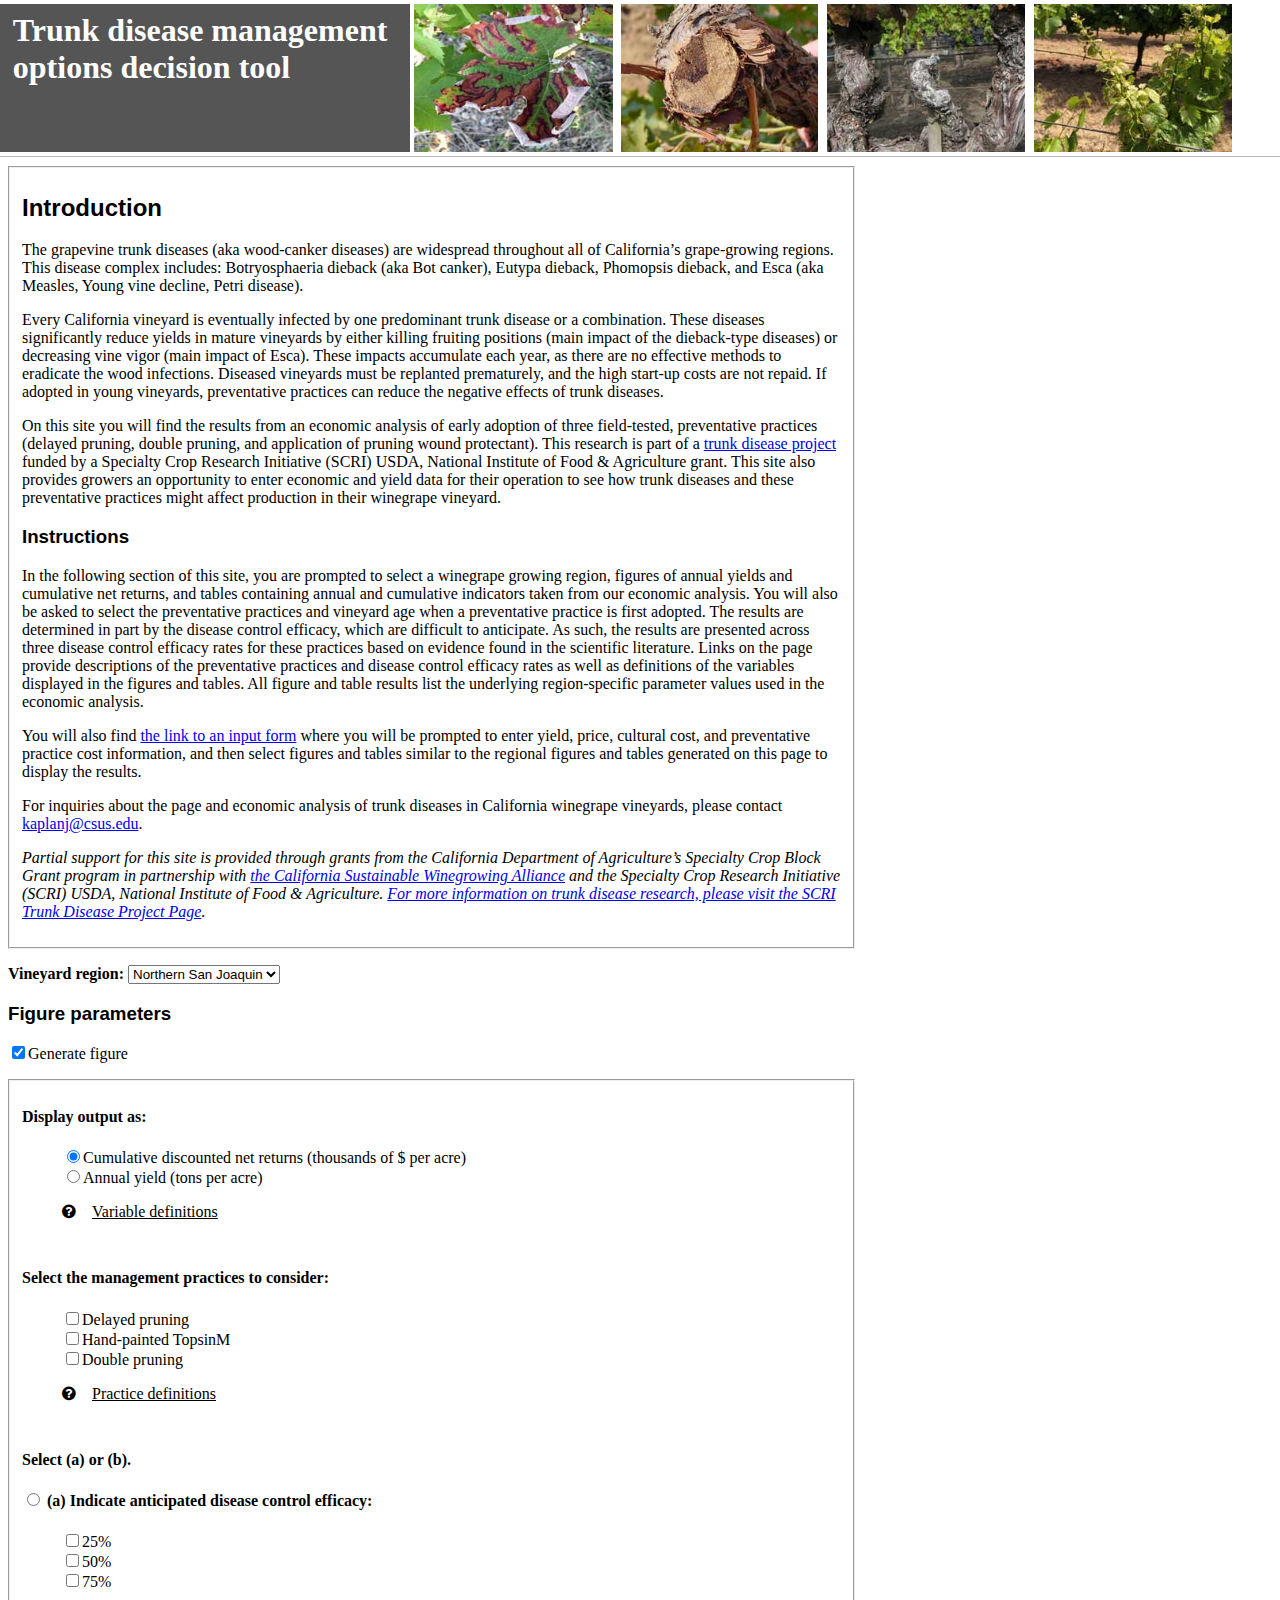
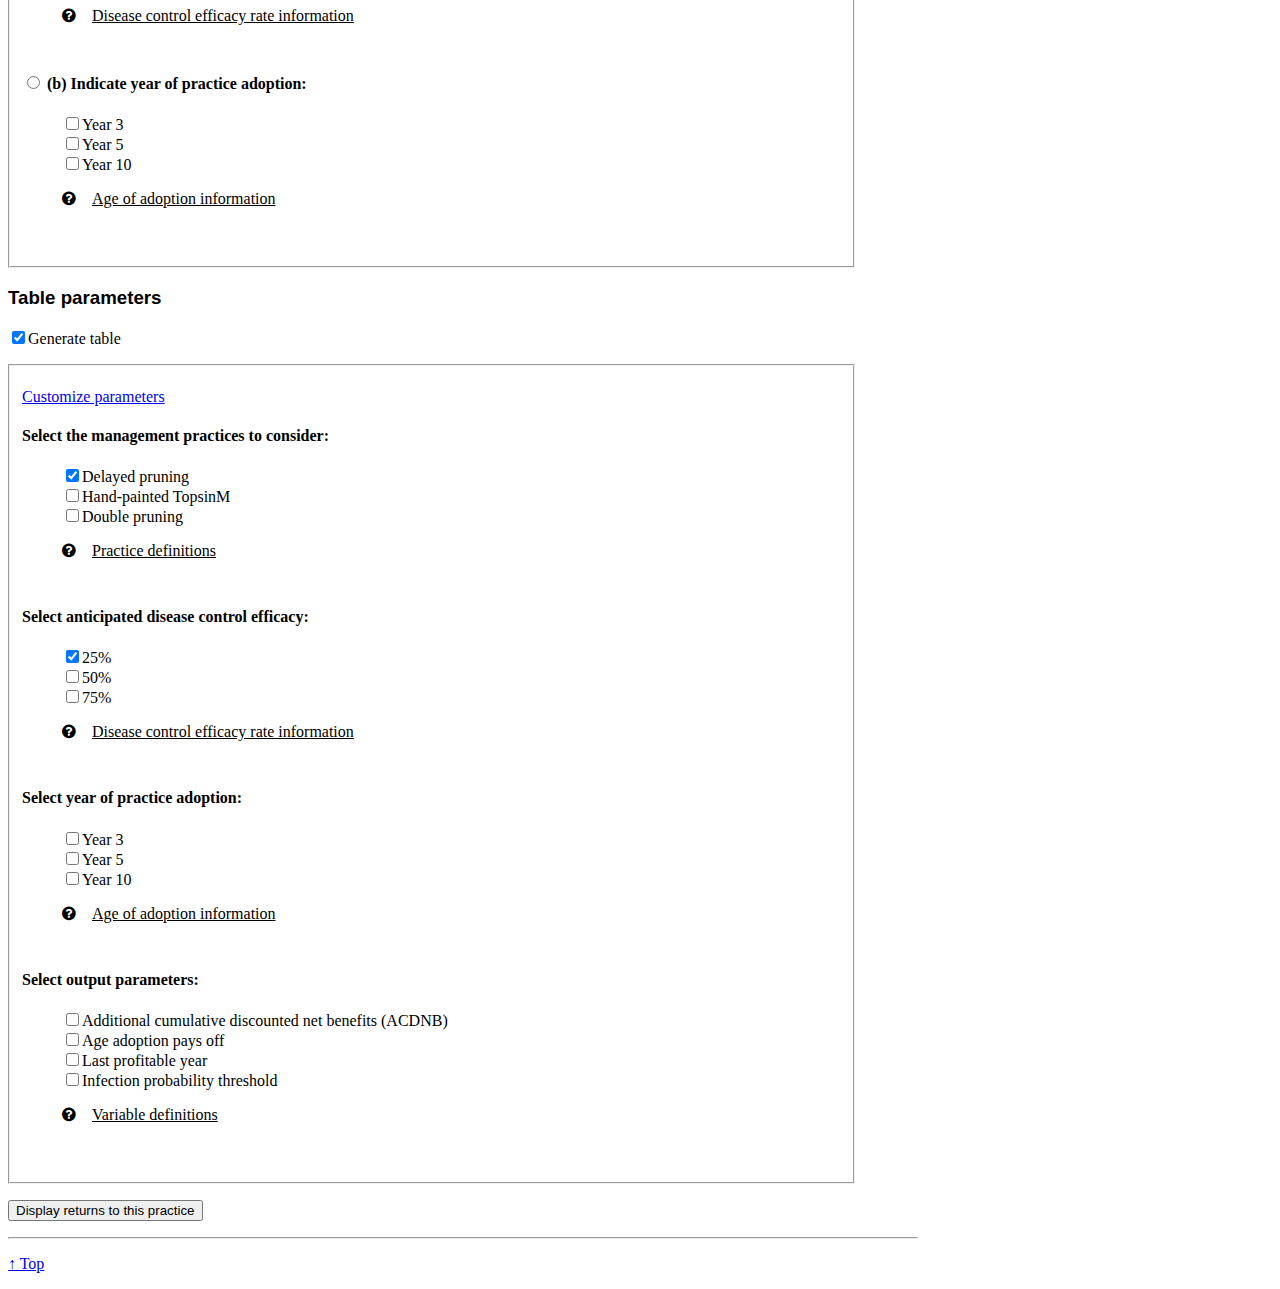
<file: index.html>
<!doctype html>
<html>
<head>
<meta charset="UTF-8">
<title>Trunk disease management options decision tool</title>
<meta name=viewport content="width=device-width, initial-scale=1">
<link rel="stylesheet" href="https://maxcdn.bootstrapcdn.com/font-awesome/4.4.0/css/font-awesome.min.css">
<link rel="stylesheet" type="text/css" href="css/all.css" />
<link rel="stylesheet" href="css/print.css" type="text/css" media="print" />
<script type="text/javascript" src="https://code.jquery.com/jquery-2.1.4.min.js"></script>
<script src="https://d3js.org/d3.v3.min.js" charset="utf-8"></script>
<script type="text/javascript" src="js/jquery.swipebox.js"></script>
<script type="text/javascript" src = "js/interface.js"></script>
<script type="text/javascript" src = "js/analysis.js"></script>
<link rel="stylesheet" href="css/swipebox.css">
</head>

<body id="page">

<header>
	<div class="header-wrap">
		<h1 class="title"><a href="index.html">Trunk disease management options decision tool</a></h1>
		<h1 class="images">
			<img src="img/header-photo-center.jpg" alt="Photo: Esca" />
			<img src="img/header-photo-right.jpg" alt="Photo: Eutypa dieback" />
			<img src="img/header-photo-extended01.jpg" alt="Photo: Phomopsis dieback" />
			<img src="img/header-photo-extended02.jpg" alt="Photo: Eutypa dieback" />
			<img src="img/header-photo-extended03.jpg" alt="Photo: Bot dieback" />
		</h1>
	</div>
</header>

<section class="content-wrap">

<fieldset class="instructions">
<h2 id="introduction">Introduction</h2>

<p>The grapevine trunk diseases (aka wood-canker diseases) are widespread throughout all of California’s grape-growing regions. 

This disease complex includes: Botryosphaeria dieback (aka Bot canker), Eutypa dieback, Phomopsis dieback, and Esca (aka Measles, Young vine decline, Petri disease).<p/> 

<p>Every California vineyard is eventually infected by one predominant trunk disease or a combination. These diseases significantly reduce yields in mature vineyards by either killing fruiting positions (main impact of the dieback-type diseases) or decreasing vine vigor (main impact of Esca). These impacts accumulate each year, as there are no effective methods to eradicate the wood infections. Diseased vineyards must be replanted prematurely, and the high start-up costs are not repaid. If adopted in young vineyards, preventative practices can reduce the negative effects of trunk diseases.</p>

<p>On this site you will find the results from an economic analysis of early adoption of three field-tested, preventative practices (delayed pruning, double pruning, and application of pruning wound protectant). This research is part of a <a href="http://treeandvinetrunkdiseases.org"> trunk disease project</a> funded by a Specialty Crop Research Initiative (SCRI) USDA, National Institute of Food &amp; Agriculture grant. This site also provides growers an opportunity to enter economic and yield data for their operation to see how trunk diseases and these preventative practices might affect production in their winegrape vineyard. </p>

<h3 id="instructions">Instructions</h3>

<p>In the following section of this site, you are prompted to select a winegrape growing region, figures of annual yields and cumulative net returns, and tables containing annual and cumulative indicators taken from our economic analysis. You will also be asked to select the preventative practices and vineyard age when a preventative practice is first adopted. The results are determined in part by the disease control efficacy, which are difficult to anticipate. As such, the results are presented across three disease control efficacy rates for these practices based on evidence found in the scientific literature. Links on the page provide descriptions of the preventative practices and disease control efficacy rates as well as definitions of the variables displayed in the figures and tables. All figure and table results list the underlying region-specific parameter values used in the economic analysis.</p>

<p>You will also find <a href="custom-parameters.html">the link to an input form</a> where you will be prompted to enter yield, price, cultural cost, and preventative practice cost information, and then select figures and tables similar to the regional figures and tables generated on this page to display the results.</p>

<p>For inquiries about the page and economic analysis of trunk diseases in California winegrape vineyards, please contact <a href="&#109;&#97;&#105;&#108;&#x74;&#111;&#x3a;&#x6b;&#x61;&#112;&#x6c;&#x61;&#x6e;&#x6a;&#64;&#99;&#115;&#117;&#115;&#46;&#101;&#100;&#x75;">&#107;&#97;&#x70;&#x6c;&#x61;&#x6e;&#106;&#x40;&#x63;&#115;&#117;&#115;&#x2e;&#101;&#x64;&#x75;</a>. </p>

<p><em>Partial support for this site is provided through grants from the California Department of Agriculture’s Specialty Crop Block Grant program in partnership with <a href="http://sustainablewinegrowing.org">the California Sustainable Winegrowing Alliance</a> and the Specialty Crop Research Initiative (SCRI) USDA, National Institute of Food &amp; Agriculture. <a href="http://treeandvinetrunkdiseases.org">For more information on trunk disease research, please visit the SCRI Trunk Disease Project Page</a>.</em></p>
</fieldset>

</fieldset>

<form id="theform">

	<label><strong>Vineyard region: </strong><select name="region">
		<option value="nsj">Northern San Joaquin</option>
		<option value="napa">Napa</option>
		<option value="lake">Lake</option>
		<option value="sonoma">Sonoma</option>
		<option value="cc">Central Coast</option>
	</select></label>

	<h3 id="figureparameters">Figure parameters</h3>
	<label><input type="checkbox" name="figuregen" id="figuregen" checked="checked" />Generate figure</label>

	<fieldset class="figure">

		<!--<h4>Specify figure options</h4>-->

		<h4>Display output as:</h4>
			<ul>
				<li>
					<label><input type="radio" name="figuredisplay" value="netreturns" checked />Cumulative discounted net returns <span class="show-for-medium-up">(thousands of $ per acre)</span></label>
					<label><input type="radio" name="figuredisplay" value="yield" />Annual yield <span class="show-for-medium-up">(tons per acre)</span></label>
				</li>
				<li class="glossary-link"><a href="variable-definitions.html">Variable definitions</a></li>
			</ul>

		<!--<h4>Aggregate output:</h4>
			<label><input type="radio" name="aggregatefig" value="cumulatively" checked="checked" />Cumulatively</label>
			<label><input type="radio" name="aggregatefig" value="annually" />Annually</label>-->
		
		<!--<h4>Specify management scenario</h4>-->

		<h4>Select the management practices to consider:</h4>
			<ul>
				<li>
					<label><input type="checkbox" name="practicefig" value="dp" />Delayed pruning</label>
					<label><input type="checkbox" name="practicefig" value="hp" />Hand-painted TopsinM</label>
					<label><input type="checkbox" name="practicefig" value="dbp" />Double pruning</label>
				</li>
				<li class="glossary-link"><a href="practice-definitions.html">Practice definitions</a></li>
			</ul>

		<h4>Select (a) or (b).</h4>

		<section class="efficacyfig-wrap">
			<h4><label for="efficacyOrYearfig"><input type="radio" name="efficacyOrYearfig" value="efficacy" /> (a) Indicate anticipated disease control efficacy:</label></h4>
			<ul>
				<li>
					<label><input type="checkbox" name="efficacyfig" value="25" />25%</label>
					<label><input type="checkbox" name="efficacyfig" value="50" />50%</label>
					<label><input type="checkbox" name="efficacyfig" value="75" />75%</label>
				</li>
				<li class="glossary-link"><a href="efficacy-information.html">Disease control efficacy rate information</a></li>
			</ul>
		</section>

		<section class="yearfig-wrap">
		<h4><label for="efficacyOrYearfig"><input type="radio" name="efficacyOrYearfig" value="year" /> (b) Indicate year of practice adoption:</label></h4>
		<ul>
			<li>
				<label><input type="checkbox" name="yearfig" value="Year3" />Year 3</label>
				<label><input type="checkbox" name="yearfig" value="Year5" />Year 5</label>
				<label><input type="checkbox" name="yearfig" value="Year10" />Year 10</label>
			</li>
			<li class="glossary-link"><a href="#" class="glossary-inline-link">Age of adoption information</a><br /><span class="glossary-inline">We derive results when preventative practices are adopted in years 3, 5, or 10 to evaluate conditions when vines are fully trained onto the trellis system and winter pruning begins (3 years old), when vines reach maturity (5 years old), and when trunk disease symptoms typically appear in vineyards (10 years old). These years were selected following grower interviews and discussions with viticulture farm advisors to reflect key stages in a vineyard&#8217;s lifespan.</span></li>
		</ul>
		</section>

	</fieldset>

	<h3 id="tableparameters">Table parameters</h3>
	<label><input type="checkbox" name="tablegen" id="tablegen" checked="checked" />Generate table</label>

	<fieldset class="table management">
		
		<p><a href="custom-parameters.html">Customize parameters</a></p>

		<h4>Select the management practices to consider:</h4>
			<ul>
				<li>
					<label><input type="checkbox" name="practicetable" value="dp" checked="checked" />Delayed pruning</label>
					<label><input type="checkbox" name="practicetable" value="hp" />Hand-painted TopsinM</label>
					<label><input type="checkbox" name="practicetable" value="dbp" />Double pruning</label>
				</li>
				<li class="glossary-link"><a href="practice-definitions.html">Practice definitions</a></li>
			</ul>

		<h4>Select anticipated disease control efficacy:</h4>
			<ul>
				<li>
					<label><input type="checkbox" name="efficacytable" value="25" checked="checked" />25%</label>
					<label><input type="checkbox" name="efficacytable" value="50" />50%</label>
					<label><input type="checkbox" name="efficacytable" value="75" />75%</label>
				<li class="glossary-link"><a href="efficacy-information.html">Disease control efficacy rate information</a></li>
			</ul>

		<h4>Select year of practice adoption:</h4>
			<ul>
				<li>
					<label><input type="checkbox" name="adoptiontable" value="3" />Year 3</label>
					<label><input type="checkbox" name="adoptiontable" value="5" />Year 5</label>
					<label><input type="checkbox" name="adoptiontable" value="10" />Year 10</label>
				</li>
				<li class="glossary-link"><a href="#" class="glossary-inline-link">Age of adoption information</a><br /><span class="glossary-inline">We derive results when preventative practices are adopted in years 3, 5, or 10 to evaluate conditions when vines are fully trained onto the trellis system and winter pruning begins (3 years old), when vines reach maturity (5 years old), and when trunk disease symptoms typically appear in vineyards (10 years old). These years were selected following grower interviews and discussions with viticulture farm advisors to reflect key stages in a vineyard&#8217;s lifespan.</span></li>
			</ul>

		<h4>Select output parameters:</h4>
			<ul>
				<li>
					<label><input type="checkbox" id="acdnb" name="outputtable" value="acdnb" />Additional cumulative discounted net benefits (ACDNB)</label>
					<label><input type="checkbox" name="outputtable" value="aapo" />Age adoption pays off</label>
					<label><input type="checkbox" name="outputtable" value="lpy" />Last profitable year</label>
					<label><input type="checkbox" name="outputtable" value="ipt" />Infection probability threshold</label>
				</li>
				<li class="glossary-link"><a href="variable-definitions.html#tablevars">Variable definitions</a></li>
			</ul>


	</fieldset>

	<input type="submit" value="Display returns to this practice" />

</form>

<section id="results" class="results"></section>

<hr />

<p class="top-link"><a href="#page" onclick="$('body,html').stop(true,true).animate({scrollTop: $('#page').offset().top - $('header').height()}, '500', 'swing');">&#8593; Top</a></p>

</section>

<script type="text/javascript">
$(document).ready(function() {
	styleGlossaryLinks();
	toggleFormOptions();
	applySubmitFunction( getGenstates() );
	$( '.swipebox' ).swipebox();
});
</script>

</body>
</html>
</file>
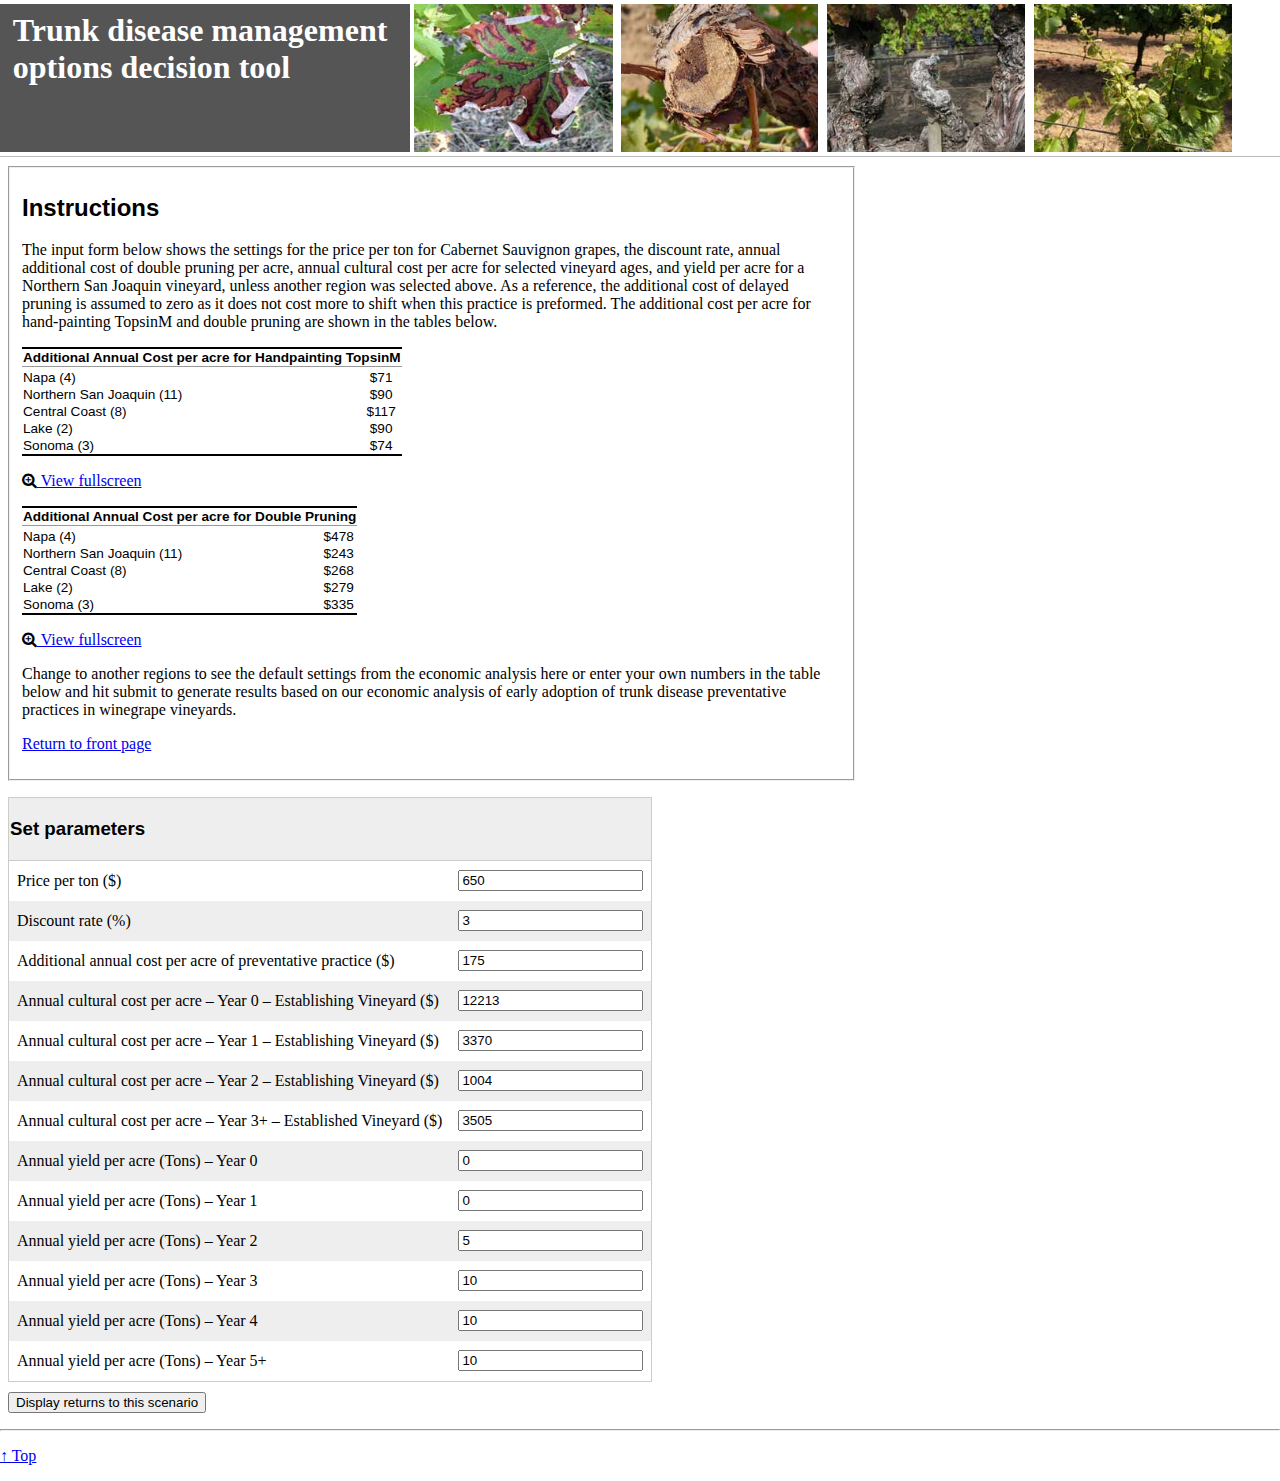
<file: custom-parameters.html>
<!doctype html>
<html>
<head>
<meta charset="UTF-8">
<title>Trunk disease management options decision tool</title>
<meta name=viewport content="width=device-width, initial-scale=1">
<link rel="stylesheet" href="https://maxcdn.bootstrapcdn.com/font-awesome/4.4.0/css/font-awesome.min.css">
<link rel="stylesheet" type="text/css" href="css/all.css" />
<link rel="stylesheet" href="css/print.css" type="text/css" media="print" />
<script type="text/javascript" src="https://code.jquery.com/jquery-2.1.4.min.js"></script>
<script src="js/jquery.swipebox.js"></script>
<link rel="stylesheet" href="css/swipebox.css">
<script src="https://d3js.org/d3.v3.min.js" charset="utf-8"></script>
<script src="js/interface.js" type="text/javascript"></script>
<script src="js/table.js" type="text/javascript"></script>
</head>

<body id="page">

<header>
	<div class="header-wrap">
		<h1 class="title"><a href="index.html">Trunk disease management options decision tool</a></h1>
		<h1 class="images">
			<img src="img/header-photo-center.jpg" alt="Photo: Esca" />
			<img src="img/header-photo-right.jpg" alt="Photo: Eutypa dieback" />
			<img src="img/header-photo-extended01.jpg" alt="Photo: Phomopsis dieback" />
			<img src="img/header-photo-extended02.jpg" alt="Photo: Eutypa dieback" />
			<img src="img/header-photo-extended03.jpg" alt="Photo: Bot dieback" />
		</h1>
	</div>
</header>

<section class="content-wrap">

<fieldset class="custom-instructions">

<h2 id="instructions">Instructions</h2>

<p>The input form below shows the settings for the price per ton for Cabernet Sauvignon grapes, the discount rate, annual additional cost of double pruning per acre, annual cultural cost per acre for selected vineyard ages, and yield per acre for a Northern San Joaquin vineyard, unless another region was selected above. As a reference, the additional cost of delayed pruning is assumed to zero as it does not cost more to shift when this practice is preformed. The additional cost per acre for hand-painting TopsinM and double pruning are shown in the tables below.</p>

<table>
<colgroup>
<col style="text-align:left;"/>
<col style="text-align:center;"/>
</colgroup>

<thead>
<tr>
	<th style="text-align:left;" colspan="2"><strong>Additional Annual Cost per acre for Handpainting TopsinM</strong></th>
</tr>
</thead>

<tbody>
<tr>
	<td style="text-align:left;" colspan="2"></td>
</tr>
<tr>
	<td style="text-align:left;">Napa (4)</td>
	<td style="text-align:center;">$71</td>
</tr>
<tr>
	<td style="text-align:left;">Northern San Joaquin (11)</td>
	<td style="text-align:center;">$90</td>
</tr>
<tr>
	<td style="text-align:left;">Central Coast (8)</td>
	<td style="text-align:center;">$117</td>
</tr>
<tr>
	<td style="text-align:left;">Lake (2)</td>
	<td style="text-align:center;">$90</td>
</tr>
<tr>
	<td style="text-align:left;">Sonoma (3)</td>
	<td style="text-align:center;">$74</td>
</tr>
</tbody>
</table>
<p><a href="img/custom-instructions-table01.png" class="swipebox hide-for-phones"><i class="fa fa-search-plus" aria-hidden="true"></i> View fullscreen</a> </p>

<table>
<colgroup>
<col style="text-align:left;"/>
<col style="text-align:center;"/>
</colgroup>

<thead>
<tr>
	<th style="text-align:left;" colspan="2"><strong>Additional Annual Cost per acre for Double Pruning</strong></th>
</tr>
</thead>

<tbody>
<tr>
	<td style="text-align:left;" colspan="2"></td>
</tr>
<tr>
	<td style="text-align:left;">Napa (4)</td>
	<td style="text-align:center;">$478</td>
</tr>
<tr>
	<td style="text-align:left;">Northern San Joaquin (11)</td>
	<td style="text-align:center;">$243</td>
</tr>
<tr>
	<td style="text-align:left;">Central Coast (8)</td>
	<td style="text-align:center;">$268</td>
</tr>
<tr>
	<td style="text-align:left;">Lake (2)</td>
	<td style="text-align:center;">$279</td>
</tr>
<tr>
	<td style="text-align:left;">Sonoma (3)</td>
	<td style="text-align:center;">$335</td>
</tr>
</tbody>
</table>

<p><a href="img/custom-instructions-table02.png" class="swipebox hide-for-phones"><i class="fa fa-search-plus" aria-hidden="true"></i> View fullscreen</a> </p>

<p>Change to another regions to see the default settings from the economic analysis here or enter your own numbers in the table below and hit submit to generate results based on our economic analysis of early adoption of trunk disease preventative practices in winegrape vineyards. </p>

<p><a href="index.html">Return to front page</a> </p>

</fieldset>

<table class="form" id="form">
	<thead><th colspan="2"><h3>Set parameters</h3></th></thead>
	<tr>
		<td><label for="price">Price per ton ($)</label></td>
		<td><input type="text" name="price" id="price" value="650" /></td>
	</tr>
	<tr>
		<td><label for="discount">Discount rate (%)</label></td>
		<td><input type="text" name="discount" id="discount" value="3" /></td>
	</tr>
	<tr>
		<td><label for="pc">Additional annual cost per acre of preventative practice ($)</label></td>
		<td><input type="text" name="pc" id="pc" value="175" /></td>
	</tr>
	<tr>
		<td><label for="cost0">Annual cultural cost per acre &#8211; Year 0 &#8211; Establishing Vineyard ($)</label></td>
		<td><input type="text" name="cost0" id="cost0" value="12213" /></td>
	</tr>
	<tr>
		<td><label for="cost1">Annual cultural cost per acre &#8211; Year 1 &#8211; Establishing Vineyard ($)</label></td>
		<td><input type="text" name="cost1" id="cost1" value="3370" /></td>
	</tr>
	<tr>
		<td><label for="cost2">Annual cultural cost per acre &#8211; Year 2 &#8211; Establishing Vineyard ($)</label></td>
		<td><input type="text" name="cost2" id="cost2" value="1004" /></td>
	</tr>
	<tr>
		<td><label for="cost3">Annual cultural cost per acre &#8211; Year 3+ &#8211; Established Vineyard ($)</label></td>
		<td><input type="text" name="cost3" id="cost3" value="3505" /></td>
	</tr>
	<tr>
		<td><label for="yield0">Annual yield per acre (Tons) &#8211; Year 0</label></td>
		<td><input type="text" name="yield0" id="yield0" value="0" /></td>
	</tr>
	<tr>
		<td><label for="yield1">Annual yield per acre (Tons) &#8211; Year 1</label></td>
		<td><input type="text" name="yield1" id="yield1" value="0" /></td>
	</tr>
	<tr>
		<td><label for="yield2">Annual yield per acre (Tons) &#8211; Year 2</label></td>
		<td><input type="text" name="yield2" id="yield2" value="5" /></td>
	</tr>
	<tr>
		<td><label for="yield3">Annual yield per acre (Tons) &#8211; Year 3</label></td>
		<td><input type="text" name="yield3" id="yield3" value="10" /></td>
	</tr>
	<tr>
		<td><label for="yield4">Annual yield per acre (Tons) &#8211; Year 4</label></td>
		<td><input type="text" name="yield4" id="yield4" value="10" /></td>
	</tr>
	<tr>
		<td><label for="yield5">Annual yield per acre (Tons) &#8211; Year 5+</label></td>
		<td><input type="text" name="yield5" id="yield5" value="10" /></td>
	</tr>
</table>

	<button id="submit">Display returns to this scenario</button>

</section>

<section id="results" class="results"></section>

<hr />

<p class="top-link"><a href="#page" onclick="$('body,html').stop(true,true).animate({scrollTop: $('#page').offset().top - $('header').height()}, '500', 'swing');">&#8593; Top</a></p>

</section>

<script type="text/javascript">
	$(document).ready(function() {
		$('#submit').click(function() {
			the_table_and_figure(	$('input#discount').val(),
						$('input#cost0').val(),
						$('input#cost1').val(),
						$('input#cost2').val(),
						$('input#cost3').val(),
						$('input#pc').val(),
						$('input#price').val(),
						$('input#yield0').val(),
						$('input#yield1').val(),
						$('input#yield2').val(),
						$('input#yield3').val(),
						$('input#yield4').val(),
						$('input#yield5').val()
				);
		});

		mobileSubstitutions();
		$( '.swipebox' ).swipebox();
	
	});
</script>

</body>
</html>
</file>
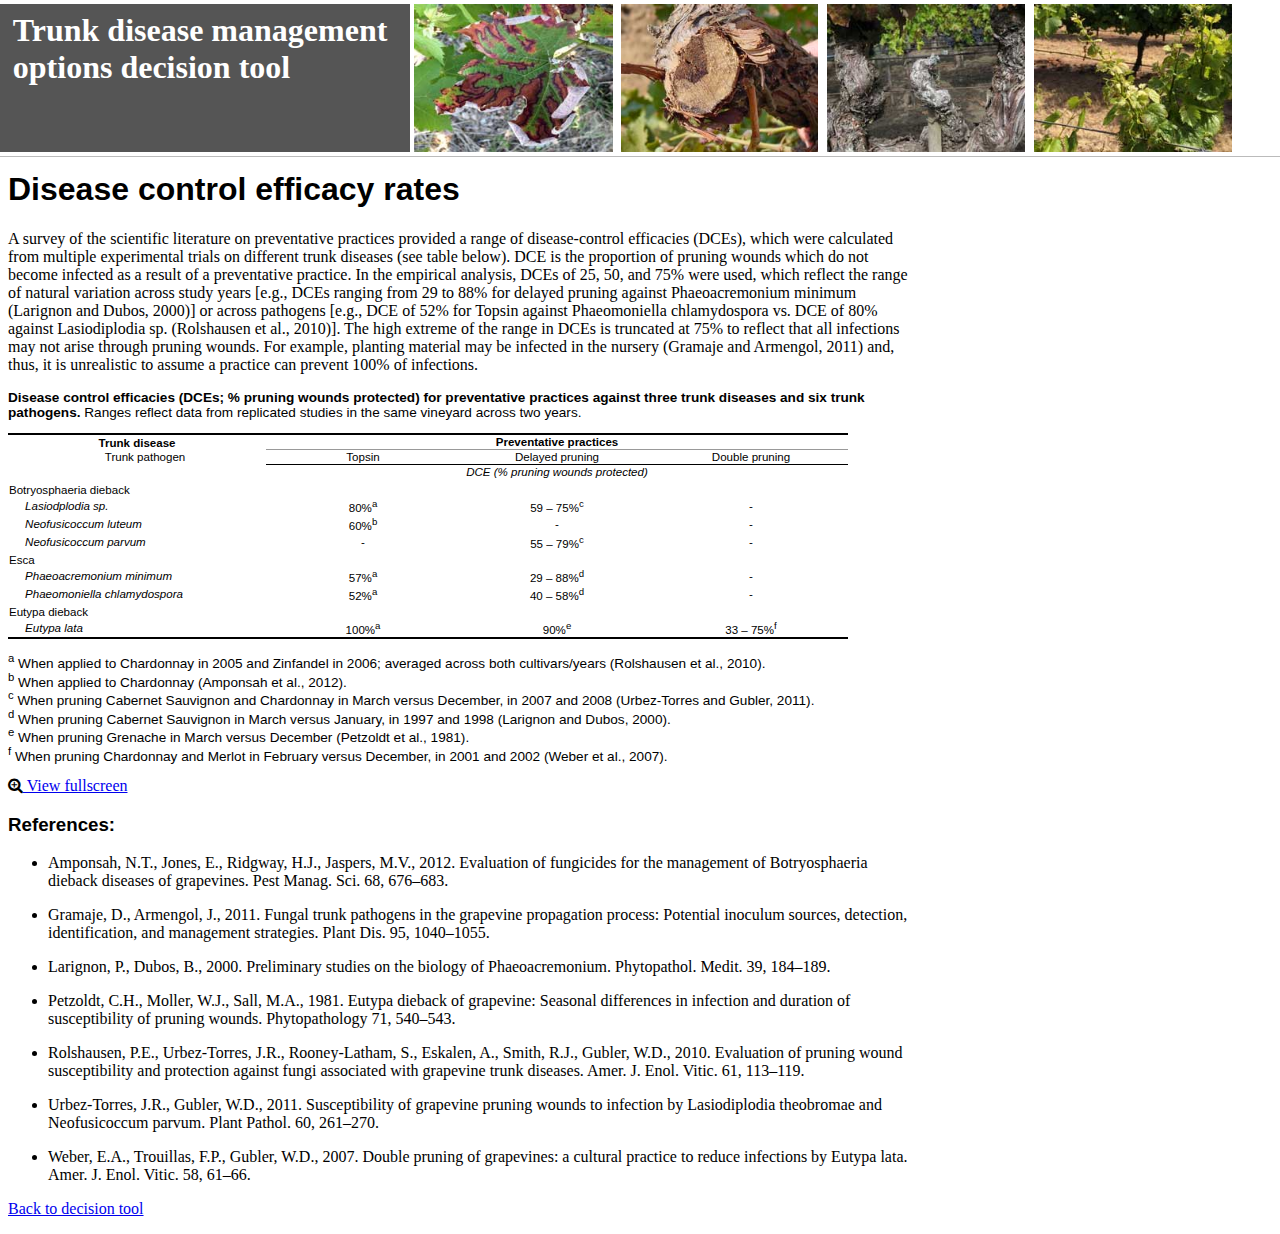
<file: efficacy-information.html>
<!doctype html>
<html>
<head>
<meta charset="UTF-8">
<title>Disease control efficacy rates | Canker disease management options decision tool</title>
<meta name=viewport content="width=device-width, initial-scale=1">
<link rel="stylesheet" href="https://maxcdn.bootstrapcdn.com/font-awesome/4.4.0/css/font-awesome.min.css">
<link rel="stylesheet" type="text/css" href="css/all.css" />
<script type="text/javascript" src="https://code.jquery.com/jquery-2.1.4.min.js"></script>
<script src="js/jquery.swipebox.js"></script>
<link rel="stylesheet" href="css/swipebox.css">
<script type="text/javascript" src = "js/interface.js"></script>
</head>

<body>

<header>
	<div class="header-wrap">
		<h1 class="title"><a href="index.html">Trunk disease management options decision tool</a></h1>
		<h1 class="images">
			<img src="img/header-photo-center.jpg" alt="Photo: Esca" />
			<img src="img/header-photo-right.jpg" alt="Photo: Eutypa dieback" />
			<img src="img/header-photo-extended01.jpg" alt="Photo: Phomopsis dieback" />
			<img src="img/header-photo-extended02.jpg" alt="Photo: Eutypa dieback" />
			<img src="img/header-photo-extended03.jpg" alt="Photo: Bot dieback" />
		</h1>
	</div>
</header>

<section class="content-wrap efficacy-info">
<h1 id="diseasecontrolefficacyrates">Disease control efficacy rates</h1>

<p>A survey of the scientific literature on preventative practices provided a range of disease-control efficacies (DCEs), which were calculated from multiple experimental trials on different trunk diseases (see table below). DCE is the proportion of pruning wounds which do not become infected as a result of a preventative practice. In the empirical analysis, DCEs of 25, 50, and 75% were used, which reflect the range of natural variation across study years [e.g., DCEs ranging from 29 to 88% for delayed pruning against Phaeoacremonium minimum (Larignon and Dubos, 2000)] or across pathogens [e.g., DCE of 52% for Topsin against Phaeomoniella chlamydospora vs. DCE of 80% against Lasiodiplodia sp. (Rolshausen et al., 2010)]. The high extreme of the range in DCEs is truncated at 75% to reflect that all infections may not arise through pruning wounds. For example, planting material may be infected in the nursery (Gramaje and Armengol, 2011) and, thus, it is unrealistic to assume a practice can prevent 100% of infections.</p>

	<section class="table-style">
		<!DOCTYPE html>
<html>
<head>
	<meta charset="utf-8"/>
</head>
<body>
<p><strong>Disease control efficacies (DCEs; % pruning wounds protected) for preventative practices against three trunk diseases and six trunk pathogens.</strong> Ranges reflect data from replicated studies in the same vineyard across two years.</p>

<table>
<colgroup>
<col/>
<col style="text-align:center;"/>
<col style="text-align:center;"/>
<col style="text-align:center;"/>
</colgroup>

<thead>
<tr>
	<th><strong>Trunk disease</strong></th>
	<th style="text-align:center;" colspan="3"><strong>Preventative practices</strong></th>
</tr>
<tr>
	<th>&nbsp;&nbsp;&nbsp;&nbsp;&nbsp;Trunk pathogen</th>
	<th style="text-align:center;">Topsin</th>
	<th style="text-align:center;">Delayed pruning</th>
	<th style="text-align:center;">Double pruning</th>
</tr>
<tr>
	<th></th>
	<th style="text-align:center;" colspan="3"><em>DCE (% pruning wounds protected)</em></th>
</tr>
</thead>

<tbody>
<tr>
	<td colspan="4"></td>
</tr>
<tr>
	<td colspan="4"></td>
</tr>
<tr>
	<td>Botryosphaeria dieback</td>
	<td style="text-align:center;" colspan="3"></td>
</tr>
<tr>
	<td>&nbsp;&nbsp;&nbsp;&nbsp;&nbsp;<em>Lasiodplodia sp.</em></td>
	<td style="text-align:center;">80%<sup>a</sup></td>
	<td style="text-align:center;">59 &#8211; 75%<sup>c</sup></td>
	<td style="text-align:center;">-</td>
</tr>
<tr>
	<td>&nbsp;&nbsp;&nbsp;&nbsp;&nbsp;<em>Neofusicoccum luteum</em></td>
	<td style="text-align:center;">60%<sup>b</sup></td>
	<td style="text-align:center;">-</td>
	<td style="text-align:center;">-</td>
</tr>
<tr>
	<td>&nbsp;&nbsp;&nbsp;&nbsp;&nbsp;<em>Neofusicoccum parvum</em></td>
	<td style="text-align:center;">-</td>
	<td style="text-align:center;">55 &#8211; 79%<sup>c</sup></td>
	<td style="text-align:center;">-</td>
</tr>
<tr>
	<td colspan="4"></td>
</tr>
<tr>
	<td>Esca</td>
	<td style="text-align:center;" colspan="3"></td>
</tr>
<tr>
	<td>&nbsp;&nbsp;&nbsp;&nbsp;&nbsp;<em>Phaeoacremonium minimum</em></td>
	<td style="text-align:center;">57%<sup>a</sup></td>
	<td style="text-align:center;">29 &#8211; 88%<sup>d</sup></td>
	<td style="text-align:center;">-</td>
</tr>
<tr>
	<td>&nbsp;&nbsp;&nbsp;&nbsp;&nbsp;<em>Phaeomoniella chlamydospora</em></td>
	<td style="text-align:center;">52%<sup>a</sup></td>
	<td style="text-align:center;">40 &#8211; 58%<sup>d</sup></td>
	<td style="text-align:center;">-</td>
</tr>
<tr>
	<td colspan="4"></td>
</tr>
<tr>
	<td>Eutypa dieback</td>
	<td style="text-align:center;" colspan="3"></td>
</tr>
<tr>
	<td>&nbsp;&nbsp;&nbsp;&nbsp;&nbsp;<em>Eutypa lata</em></td>
	<td style="text-align:center;">100%<sup>a</sup></td>
	<td style="text-align:center;">90%<sup>e</sup></td>
	<td style="text-align:center;">33 &#8211; 75%<sup>f</sup></td>
</tr>
</tbody>
</table>

<p><sup>a</sup> When applied to Chardonnay in 2005 and Zinfandel in 2006; averaged across both cultivars/years (Rolshausen et al., 2010).<br/>
<sup>b</sup> When applied to Chardonnay (Amponsah et al., 2012).<br/>
<sup>c</sup> When pruning Cabernet Sauvignon and Chardonnay in March versus December, in 2007 and 2008 (Urbez-Torres and Gubler, 2011).<br/>
<sup>d</sup> When pruning Cabernet Sauvignon in March versus January, in 1997 and 1998 (Larignon and Dubos, 2000).<br/>
<sup>e</sup> When pruning Grenache in March versus December (Petzoldt et al., 1981).<br/>
<sup>f</sup> When pruning Chardonnay and Merlot in February versus December, in 2001 and 2002 (Weber et al., 2007). </p>

</body>
</html>
	</section>

	<a href="img/efficacy-table01.png" class="swipebox hide-for-tablets"><i class="fa fa-search-plus" aria-hidden="true"></i> View fullscreen</a>  

	<section id="references">
	<h3 id="references:">References:</h3>

<ul>
<li><p>Amponsah, N.T., Jones, E., Ridgway, H.J., Jaspers, M.V., 2012. Evaluation of fungicides for the management of Botryosphaeria dieback diseases of grapevines. Pest Manag. Sci. 68, 676&#8211;683. </p></li>
<li><p>Gramaje, D., Armengol, J., 2011. Fungal trunk pathogens in the grapevine propagation process: Potential inoculum sources, detection, identification, and management strategies. Plant Dis. 95, 1040&#8211;1055. </p></li>
<li><p>Larignon, P., Dubos, B., 2000. Preliminary studies on the biology of Phaeoacremonium. Phytopathol. Medit. 39, 184&#8211;189. </p></li>
<li><p>Petzoldt, C.H., Moller, W.J., Sall, M.A., 1981. Eutypa dieback of grapevine: Seasonal differences in infection and duration of susceptibility of pruning wounds. Phytopathology 71, 540&#8211;543. </p></li>
<li><p>Rolshausen, P.E., Urbez-Torres, J.R., Rooney-Latham, S., Eskalen, A., Smith, R.J., Gubler, W.D., 2010. Evaluation of pruning wound susceptibility and protection against fungi associated with grapevine trunk diseases. Amer. J. Enol. Vitic. 61, 113&#8211;119. </p></li>
<li><p>Urbez-Torres, J.R., Gubler, W.D., 2011. Susceptibility of grapevine pruning wounds to infection by Lasiodiplodia theobromae and Neofusicoccum parvum. Plant Pathol. 60, 261&#8211;270. </p></li>
<li><p>Weber, E.A., Trouillas, F.P., Gubler, W.D., 2007. Double pruning of grapevines: a cultural practice to reduce infections by Eutypa lata. Amer. J. Enol. Vitic. 58, 61&#8211;66.</p></li>
</ul>
	</section>

	<p><a href="index.html">Back to decision tool</a></p>

</section>

<script type="text/javascript">

$(document).ready(function() {
	mobileSubstitutions();
	$( '.swipebox' ).swipebox();
});
</script>
</body>
</html>
</file>
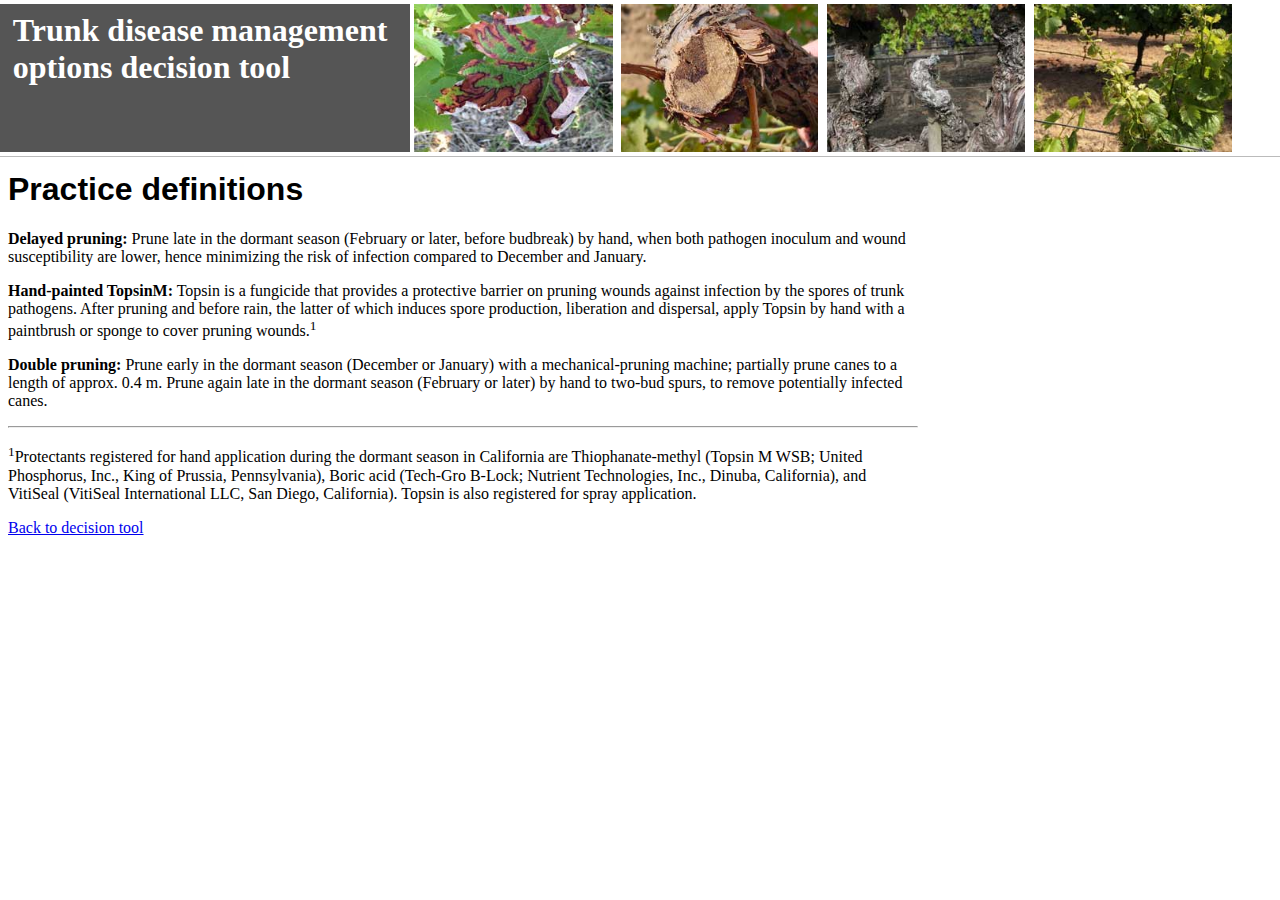
<file: practice-definitions.html>
<!doctype html>
<html>
<head>
<meta charset="UTF-8">
<title>Practice definitions | Canker disease management options decision tool</title>
<meta name=viewport content="width=device-width, initial-scale=1">
<link rel="stylesheet" type="text/css" href="css/all.css" />
<script type="text/javascript" src="https://code.jquery.com/jquery-2.1.4.min.js"></script>
</head>

<body>

<header>
	<div class="header-wrap">
		<h1 class="title"><a href="index.html">Trunk disease management options decision tool</a></h1>
		<h1 class="images">
			<img src="images/header-photo-center.jpg" alt="Photo: Esca" />
			<img src="images/header-photo-right.jpg" alt="Photo: Eutypa dieback" />
			<img src="images/header-photo-extended01.jpg" alt="Photo: Phomopsis dieback" />
			<img src="images/header-photo-extended02.jpg" alt="Photo: Eutypa dieback" />
			<img src="images/header-photo-extended03.jpg" alt="Photo: Bot dieback" />
		</h1>
	</div>
</header>

<section class="content-wrap">
	<h1 id="practicedefinitions">Practice definitions</h1>

<p><strong>Delayed pruning:</strong> Prune late in the dormant season (February or later, before budbreak) by hand, when both pathogen inoculum and wound susceptibility are lower, hence minimizing the risk of infection compared to December and January. </p>

<p><strong>Hand-painted TopsinM:</strong> Topsin is a fungicide that provides a protective barrier on pruning wounds against infection by the spores of trunk pathogens. After pruning and before rain, the latter of which induces spore production, liberation and dispersal, apply Topsin by hand with a paintbrush or sponge to cover pruning wounds.<sup>1</sup> </p>

<p><strong>Double pruning:</strong> Prune early in the dormant season (December or January) with a mechanical-pruning machine; partially prune canes to a length of approx. 0.4 m. Prune again late in the dormant season (February or later) by hand to two-bud spurs, to remove potentially infected canes. </p>

<hr />

<p><sup>1</sup>Protectants registered for hand application during the dormant season in California are Thiophanate-methyl (Topsin M WSB; United Phosphorus, Inc., King of Prussia, Pennsylvania), Boric acid (Tech-Gro B-Lock; Nutrient Technologies, Inc., Dinuba, California), and VitiSeal (VitiSeal International LLC, San Diego, California). Topsin is also registered for spray application.</p>

	<p><a href="index.html">Back to decision tool</a></p>

</section>

</body>
</html>
</file>
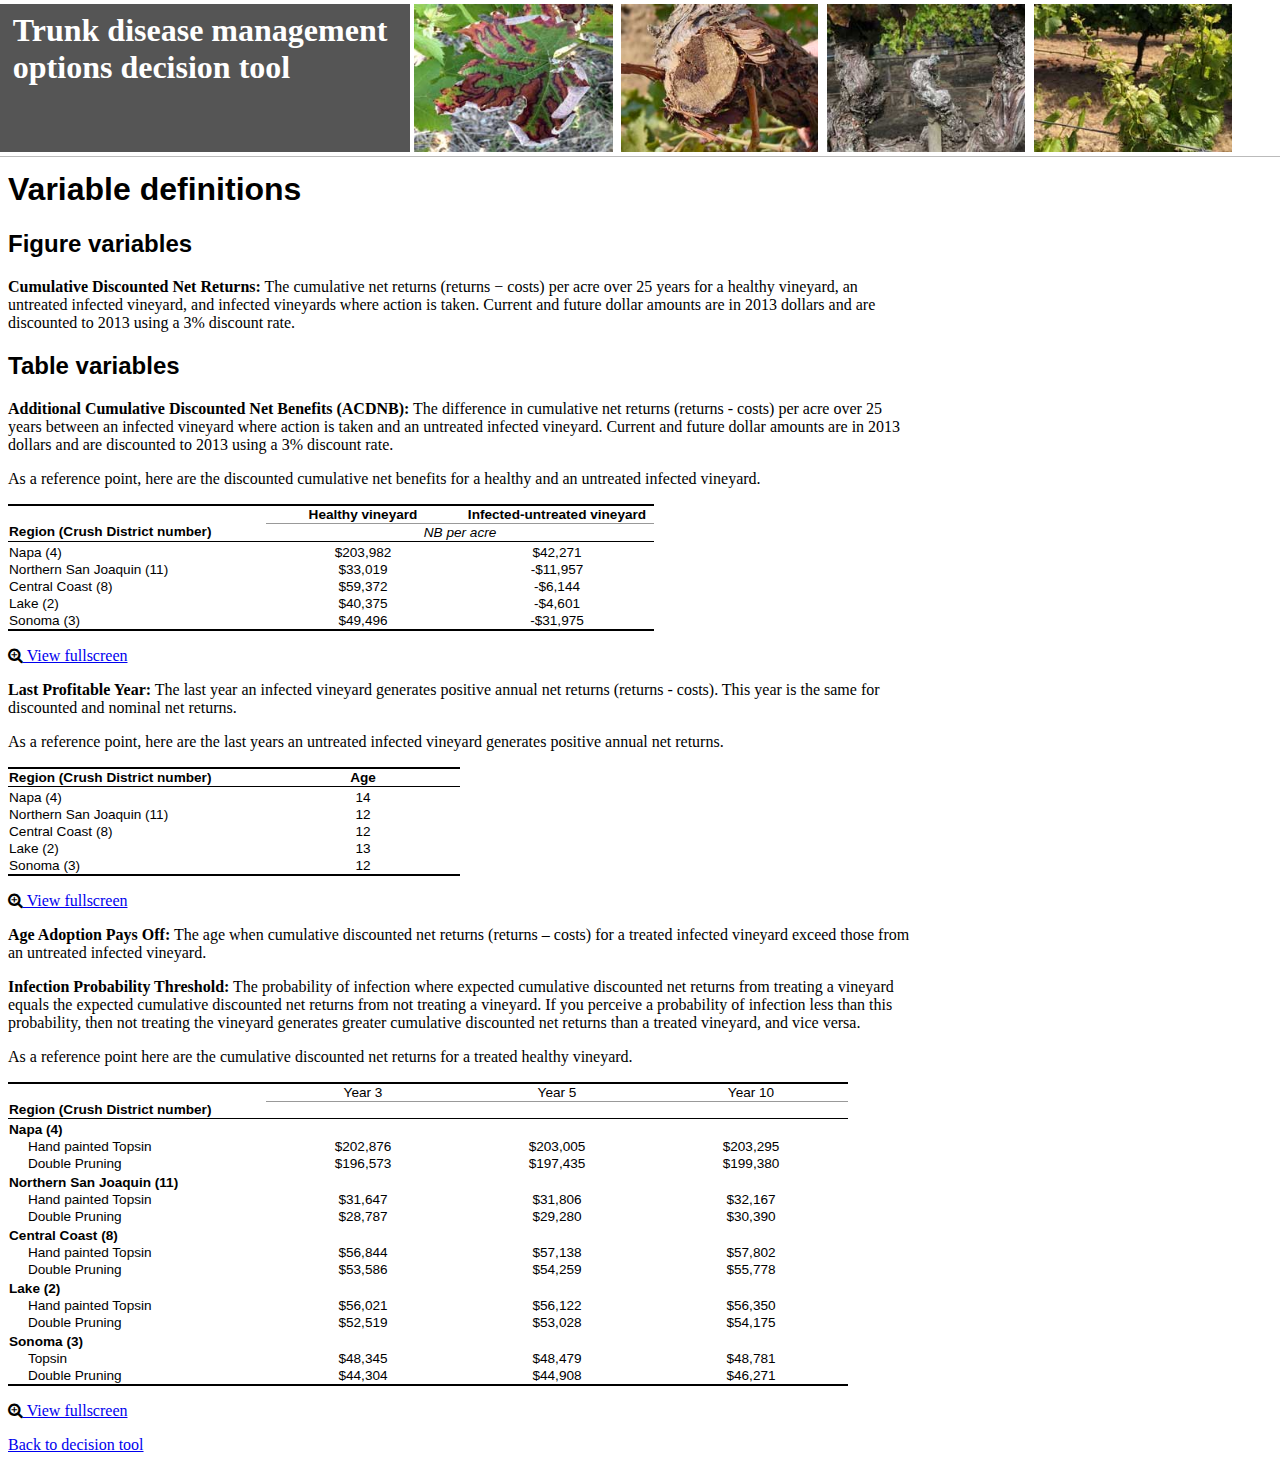
<file: variable-definitions.html>
<!doctype html>
<html>
<head>
<meta charset="UTF-8">
<title>Variable definitions | Canker disease management options decision tool</title>
<meta name=viewport content="width=device-width, initial-scale=1">
<link rel="stylesheet" type="text/css" href="css/all.css" />
<link rel="stylesheet" href="https://maxcdn.bootstrapcdn.com/font-awesome/4.4.0/css/font-awesome.min.css">
<script type="text/javascript" src="https://code.jquery.com/jquery-2.1.4.min.js"></script>
<script src="js/jquery.swipebox.js"></script>
<link rel="stylesheet" href="css/swipebox.css">
<script type="text/javascript" src = "js/interface.js"></script>
</head>

<body>

<header>
	<div class="header-wrap">
		<h1 class="title"><a href="index.html">Trunk disease management options decision tool</a></h1>
		<h1 class="images">
			<img src="img/header-photo-center.jpg" alt="Photo: Esca" />
			<img src="img/header-photo-right.jpg" alt="Photo: Eutypa dieback" />
			<img src="img/header-photo-extended01.jpg" alt="Photo: Phomopsis dieback" />
			<img src="img/header-photo-extended02.jpg" alt="Photo: Eutypa dieback" />
			<img src="img/header-photo-extended03.jpg" alt="Photo: Bot dieback" />
		</h1>
	</div>
</header>

<section class="content-wrap variable-definitions">
	<h1 id="variabledefinitions">Variable definitions</h1>

<h2 id="figurevariables">Figure variables</h2>

<p><strong>Cumulative Discounted Net Returns:</strong> The cumulative net returns (returns &minus; costs) per acre over 25 years for a healthy vineyard, an untreated infected vineyard, and infected vineyards where action is taken. Current and future dollar amounts are in 2013 dollars and are discounted to 2013 using a 3% discount rate. </p>

<p><a id="tablevars"></a></p>

<h2 id="tablevariables">Table variables</h2>

<p><strong>Additional Cumulative Discounted Net Benefits (ACDNB):</strong> The difference in cumulative net returns (returns - costs) per acre over 25 years between an infected vineyard where action is taken and an untreated infected vineyard. Current and future dollar amounts are in 2013 dollars and are discounted to 2013 using a 3% discount rate. </p>

<p>As a reference point, here are the discounted cumulative net benefits for a healthy and an untreated infected vineyard. </p>

<table>
<colgroup>
<col/>
<col style="text-align:center;"/>
<col style="text-align:center;"/>
</colgroup>

<thead>
<tr>
	<th></th>
	<th style="text-align:center;"><strong>Healthy vineyard</strong></th>
	<th style="text-align:center;"><strong>Infected-untreated vineyard</strong></th>
</tr>
</thead>

<tbody>
<tr>
	<td><strong>Region (Crush District number)</strong></td>
	<td style="text-align:center;" colspan="2"><em>NB per acre</em></td>
</tr>
<tr>
	<td colspan="3"></td>
</tr>
<tr>
	<td>Napa (4)</td>
	<td style="text-align:center;">$203,982</td>
	<td style="text-align:center;">$42,271</td>
</tr>
<tr>
	<td>Northern San Joaquin (11)</td>
	<td style="text-align:center;">$33,019</td>
	<td style="text-align:center;">-$11,957</td>
</tr>
<tr>
	<td>Central Coast (8)</td>
	<td style="text-align:center;">$59,372</td>
	<td style="text-align:center;">-$6,144</td>
</tr>
<tr>
	<td>Lake (2)</td>
	<td style="text-align:center;">$40,375</td>
	<td style="text-align:center;">-$4,601</td>
</tr>
<tr>
	<td>Sonoma (3)</td>
	<td style="text-align:center;">$49,496</td>
	<td style="text-align:center;">-$31,975</td>
</tr>
</tbody>
</table>

<p><a href="img/variable-table01.png" class="swipebox hide-for-phones"><i class="fa fa-search-plus" aria-hidden="true"></i> View fullscreen</a> </p>

<p><strong>Last Profitable Year:</strong> The last year an infected vineyard generates positive annual net returns (returns - costs). This year is the same for discounted and nominal net returns. </p>

<p>As a reference point, here are the last years an untreated infected vineyard generates positive annual net returns. </p>

<table>
<colgroup>
<col style="text-align:left;"/>
<col style="text-align:center;"/>
</colgroup>

<thead>
<tr>
	<th style="text-align:left;"><strong>Region (Crush District number)</strong></th>
	<th style="text-align:center;"><strong>Age</strong></th>
</tr>
</thead>

<tbody>
<tr>
	<td style="text-align:left;" colspan="2"></td>
</tr>
<tr>
	<td style="text-align:left;">Napa (4)</td>
	<td style="text-align:center;">14</td>
</tr>
<tr>
	<td style="text-align:left;">Northern San Joaquin (11)</td>
	<td style="text-align:center;">12</td>
</tr>
<tr>
	<td style="text-align:left;">Central Coast (8)</td>
	<td style="text-align:center;">12</td>
</tr>
<tr>
	<td style="text-align:left;">Lake (2)</td>
	<td style="text-align:center;">13</td>
</tr>
<tr>
	<td style="text-align:left;">Sonoma (3)</td>
	<td style="text-align:center;">12</td>
</tr>
</tbody>
</table>

<p><a href="img/variable-table02.png" class="swipebox hide-for-phones"><i class="fa fa-search-plus" aria-hidden="true"></i> View fullscreen</a> </p>

<p><strong>Age Adoption Pays Off:</strong> The age when cumulative discounted net returns (returns – costs) for a treated infected vineyard exceed those from an untreated infected vineyard. </p>

<p><strong>Infection Probability Threshold:</strong> The probability of infection where expected cumulative discounted net returns from treating a vineyard equals the expected cumulative discounted net returns from not treating a vineyard. If you perceive a probability of infection less than this probability, then not treating the vineyard generates greater cumulative discounted net returns than a treated vineyard, and vice versa. </p>

<p>As a reference point here are the cumulative discounted net returns for a treated healthy vineyard. </p>

<table>
<colgroup>
<col/>
<col style="text-align:center;"/>
<col style="text-align:center;"/>
<col style="text-align:center;"/>
</colgroup>

<thead>
<tr>
	<th></th>
	<th style="text-align:center;">Year 3</th>
	<th style="text-align:center;">Year 5</th>
	<th style="text-align:center;">Year 10</th>
</tr>
</thead>

<tbody>
<tr>
	<td><strong>Region (Crush District number)</strong></td>
	<td style="text-align:center;" colspan="3"></td>
</tr>
<tr>
	<td colspan="4"></td>
</tr>
<tr>
	<td colspan="4"><strong>Napa (4)</strong></td>
</tr>
<tr>
	<td>&nbsp;&nbsp;&nbsp;&nbsp;&nbsp;Hand painted Topsin</td>
	<td style="text-align:center;">$202,876</td>
	<td style="text-align:center;">$203,005</td>
	<td style="text-align:center;">$203,295</td>
</tr>
<tr>
	<td>&nbsp;&nbsp;&nbsp;&nbsp;&nbsp;Double Pruning</td>
	<td style="text-align:center;">$196,573</td>
	<td style="text-align:center;">$197,435</td>
	<td style="text-align:center;">$199,380</td>
</tr>
<tr>
	<td colspan="4"></td>
</tr>
<tr>
	<td colspan="4"><strong>Northern San Joaquin (11)</strong></td>
</tr>
<tr>
	<td>&nbsp;&nbsp;&nbsp;&nbsp;&nbsp;Hand painted Topsin</td>
	<td style="text-align:center;">$31,647</td>
	<td style="text-align:center;">$31,806</td>
	<td style="text-align:center;">$32,167</td>
</tr>
<tr>
	<td>&nbsp;&nbsp;&nbsp;&nbsp;&nbsp;Double Pruning</td>
	<td style="text-align:center;">$28,787</td>
	<td style="text-align:center;">$29,280</td>
	<td style="text-align:center;">$30,390</td>
</tr>
<tr>
	<td colspan="4"></td>
</tr>
<tr>
	<td colspan="4"><strong>Central Coast (8)</strong></td>
</tr>
<tr>
	<td>&nbsp;&nbsp;&nbsp;&nbsp;&nbsp;Hand painted Topsin</td>
	<td style="text-align:center;">$56,844</td>
	<td style="text-align:center;">$57,138</td>
	<td style="text-align:center;">$57,802</td>
</tr>
<tr>
	<td>&nbsp;&nbsp;&nbsp;&nbsp;&nbsp;Double Pruning</td>
	<td style="text-align:center;">$53,586</td>
	<td style="text-align:center;">$54,259</td>
	<td style="text-align:center;">$55,778</td>
</tr>
<tr>
	<td colspan="4"></td>
</tr>
<tr>
	<td colspan="4"><strong>Lake (2)</strong></td>
</tr>
<tr>
	<td>&nbsp;&nbsp;&nbsp;&nbsp;&nbsp;Hand painted Topsin</td>
	<td style="text-align:center;">$56,021</td>
	<td style="text-align:center;">$56,122</td>
	<td style="text-align:center;">$56,350</td>
</tr>
<tr>
	<td>&nbsp;&nbsp;&nbsp;&nbsp;&nbsp;Double Pruning</td>
	<td style="text-align:center;">$52,519</td>
	<td style="text-align:center;">$53,028</td>
	<td style="text-align:center;">$54,175</td>
</tr>
<tr>
	<td colspan="4"></td>
</tr>
<tr>
	<td colspan="4"><strong>Sonoma (3)</strong></td>
</tr>
<tr>
	<td>&nbsp;&nbsp;&nbsp;&nbsp;&nbsp;Topsin</td>
	<td style="text-align:center;">$48,345</td>
	<td style="text-align:center;">$48,479</td>
	<td style="text-align:center;">$48,781</td>
</tr>
<tr>
	<td>&nbsp;&nbsp;&nbsp;&nbsp;&nbsp;Double Pruning</td>
	<td style="text-align:center;">$44,304</td>
	<td style="text-align:center;">$44,908</td>
	<td style="text-align:center;">$46,271</td>
</tr>
</tbody>
</table>

<p><a href="img/variable-table03.png" class="swipebox hide-for-tablets"><i class="fa fa-search-plus" aria-hidden="true"></i> View fullscreen</a> </p>

	<p><a href="index.html">Back to decision tool</a></p>

</section>

<script type="text/javascript">
$(document).ready(function() {
	mobileSubstitutions();
	scrollToHash();
	$( '.swipebox' ).swipebox();
});
</script>

</body>
</html>
</file>
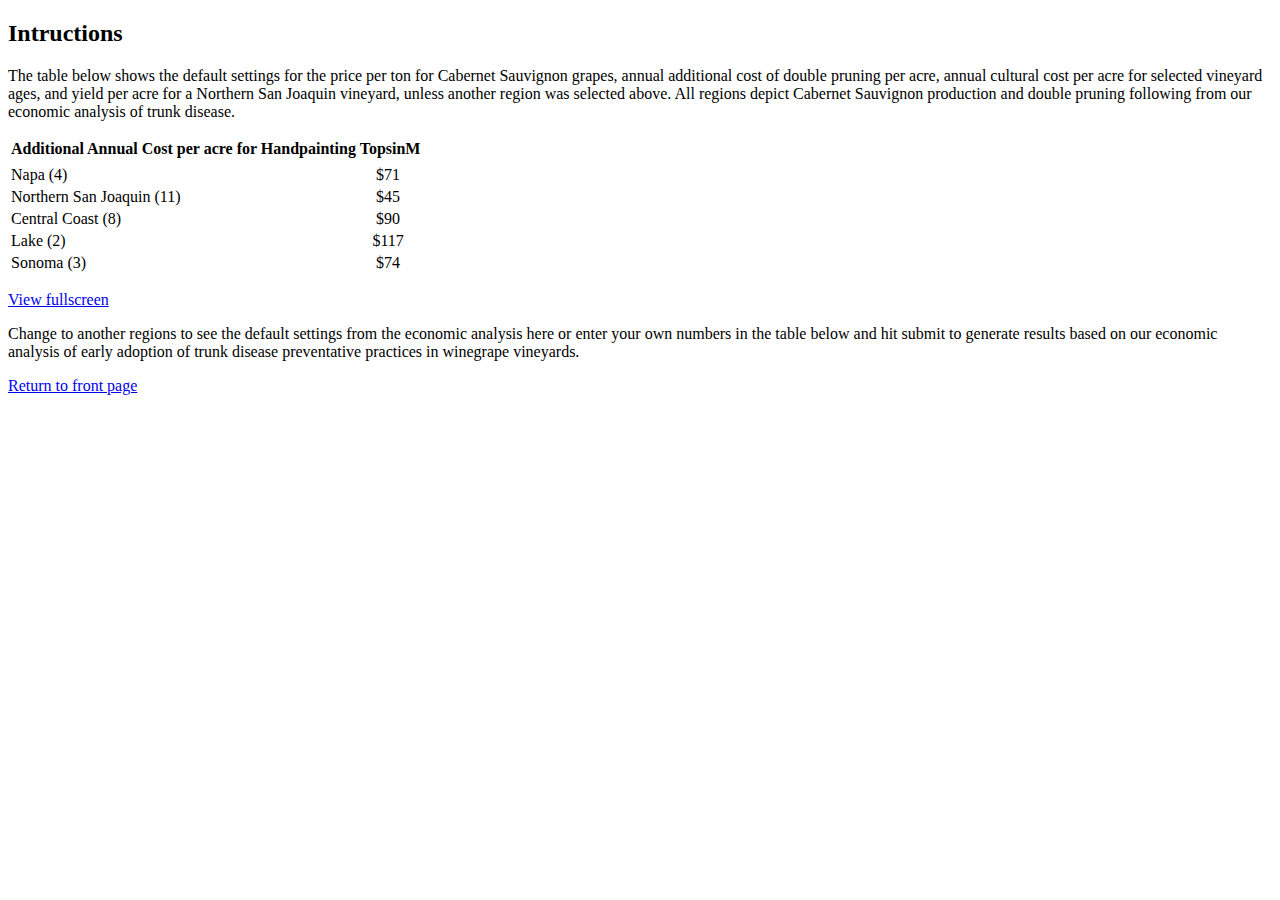
<file: markdown/compiled/custom-instructions.html>
<!DOCTYPE html>
<html>
<head>
	<meta charset="utf-8"/>
</head>
<body>
<h2 id="intructions">Intructions</h2>

<p>The table below shows the default settings for the price per ton for Cabernet Sauvignon grapes, annual additional cost of double pruning per acre, annual cultural cost per acre for selected vineyard ages, and yield per acre for a Northern San Joaquin vineyard, unless another region was selected above. All regions depict Cabernet Sauvignon production and double pruning following from our economic analysis of trunk disease.</p>

<table>
<colgroup>
<col style="text-align:left;"/>
<col style="text-align:center;"/>
</colgroup>

<thead>
<tr>
	<th style="text-align:left;" colspan="2"><strong>Additional Annual Cost per acre for Handpainting TopsinM</strong></th>
</tr>
</thead>

<tbody>
<tr>
	<td style="text-align:left;" colspan="2"></td>
</tr>
<tr>
	<td style="text-align:left;">Napa (4)</td>
	<td style="text-align:center;">$71</td>
</tr>
<tr>
	<td style="text-align:left;">Northern San Joaquin (11)</td>
	<td style="text-align:center;">$45</td>
</tr>
<tr>
	<td style="text-align:left;">Central Coast (8)</td>
	<td style="text-align:center;">$90</td>
</tr>
<tr>
	<td style="text-align:left;">Lake (2)</td>
	<td style="text-align:center;">$117</td>
</tr>
<tr>
	<td style="text-align:left;">Sonoma (3)</td>
	<td style="text-align:center;">$74</td>
</tr>
</tbody>
</table>

<p><a href="img/custom-instructions-table01.png" class="swipebox hide-for-phones"><i class="fa fa-search-plus" aria-hidden="true"></i> View fullscreen</a> </p>

<p>Change to another regions to see the default settings from the economic analysis here or enter your own numbers in the table below and hit submit to generate results based on our economic analysis of early adoption of trunk disease preventative practices in winegrape vineyards. </p>

<p><a href="index.html">Return to front page</a> </p>

</body>
</html>
</file>
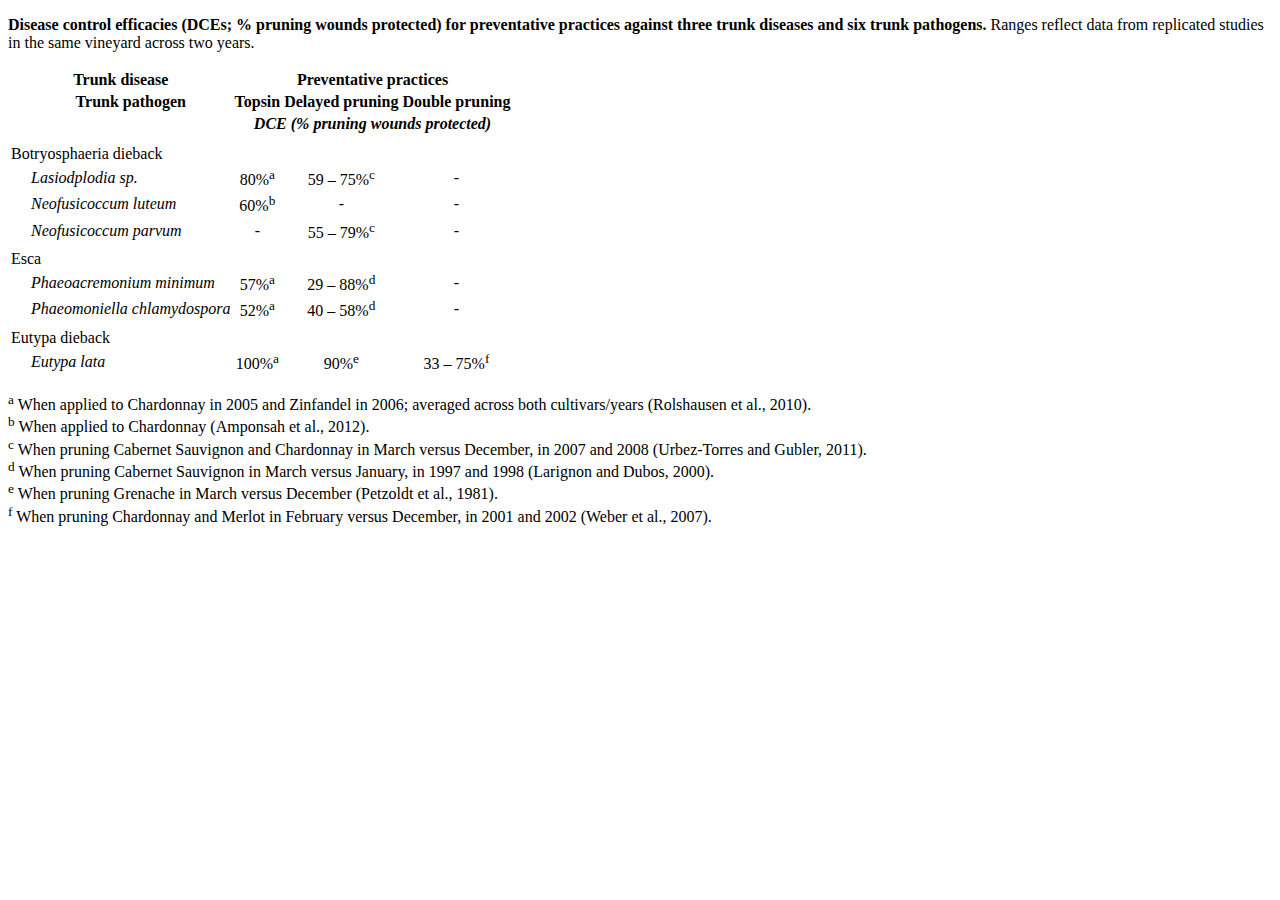
<file: markdown/compiled/efficacy-information-table.html>
<!DOCTYPE html>
<html>
<head>
	<meta charset="utf-8"/>
</head>
<body>
<p><strong>Disease control efficacies (DCEs; % pruning wounds protected) for preventative practices against three trunk diseases and six trunk pathogens.</strong> Ranges reflect data from replicated studies in the same vineyard across two years.</p>

<table>
<colgroup>
<col/>
<col style="text-align:center;"/>
<col style="text-align:center;"/>
<col style="text-align:center;"/>
</colgroup>

<thead>
<tr>
	<th><strong>Trunk disease</strong></th>
	<th style="text-align:center;" colspan="3"><strong>Preventative practices</strong></th>
</tr>
<tr>
	<th>&nbsp;&nbsp;&nbsp;&nbsp;&nbsp;Trunk pathogen</th>
	<th style="text-align:center;">Topsin</th>
	<th style="text-align:center;">Delayed pruning</th>
	<th style="text-align:center;">Double pruning</th>
</tr>
<tr>
	<th></th>
	<th style="text-align:center;" colspan="3"><em>DCE (% pruning wounds protected)</em></th>
</tr>
</thead>

<tbody>
<tr>
	<td colspan="4"></td>
</tr>
<tr>
	<td colspan="4"></td>
</tr>
<tr>
	<td>Botryosphaeria dieback</td>
	<td style="text-align:center;" colspan="3"></td>
</tr>
<tr>
	<td>&nbsp;&nbsp;&nbsp;&nbsp;&nbsp;<em>Lasiodplodia sp.</em></td>
	<td style="text-align:center;">80%<sup>a</sup></td>
	<td style="text-align:center;">59 &#8211; 75%<sup>c</sup></td>
	<td style="text-align:center;">-</td>
</tr>
<tr>
	<td>&nbsp;&nbsp;&nbsp;&nbsp;&nbsp;<em>Neofusicoccum luteum</em></td>
	<td style="text-align:center;">60%<sup>b</sup></td>
	<td style="text-align:center;">-</td>
	<td style="text-align:center;">-</td>
</tr>
<tr>
	<td>&nbsp;&nbsp;&nbsp;&nbsp;&nbsp;<em>Neofusicoccum parvum</em></td>
	<td style="text-align:center;">-</td>
	<td style="text-align:center;">55 &#8211; 79%<sup>c</sup></td>
	<td style="text-align:center;">-</td>
</tr>
<tr>
	<td colspan="4"></td>
</tr>
<tr>
	<td>Esca</td>
	<td style="text-align:center;" colspan="3"></td>
</tr>
<tr>
	<td>&nbsp;&nbsp;&nbsp;&nbsp;&nbsp;<em>Phaeoacremonium minimum</em></td>
	<td style="text-align:center;">57%<sup>a</sup></td>
	<td style="text-align:center;">29 &#8211; 88%<sup>d</sup></td>
	<td style="text-align:center;">-</td>
</tr>
<tr>
	<td>&nbsp;&nbsp;&nbsp;&nbsp;&nbsp;<em>Phaeomoniella chlamydospora</em></td>
	<td style="text-align:center;">52%<sup>a</sup></td>
	<td style="text-align:center;">40 &#8211; 58%<sup>d</sup></td>
	<td style="text-align:center;">-</td>
</tr>
<tr>
	<td colspan="4"></td>
</tr>
<tr>
	<td>Eutypa dieback</td>
	<td style="text-align:center;" colspan="3"></td>
</tr>
<tr>
	<td>&nbsp;&nbsp;&nbsp;&nbsp;&nbsp;<em>Eutypa lata</em></td>
	<td style="text-align:center;">100%<sup>a</sup></td>
	<td style="text-align:center;">90%<sup>e</sup></td>
	<td style="text-align:center;">33 &#8211; 75%<sup>f</sup></td>
</tr>
</tbody>
</table>

<p><sup>a</sup> When applied to Chardonnay in 2005 and Zinfandel in 2006; averaged across both cultivars/years (Rolshausen et al., 2010).<br/>
<sup>b</sup> When applied to Chardonnay (Amponsah et al., 2012).<br/>
<sup>c</sup> When pruning Cabernet Sauvignon and Chardonnay in March versus December, in 2007 and 2008 (Urbez-Torres and Gubler, 2011).<br/>
<sup>d</sup> When pruning Cabernet Sauvignon in March versus January, in 1997 and 1998 (Larignon and Dubos, 2000).<br/>
<sup>e</sup> When pruning Grenache in March versus December (Petzoldt et al., 1981).<br/>
<sup>f</sup> When pruning Chardonnay and Merlot in February versus December, in 2001 and 2002 (Weber et al., 2007). </p>

</body>
</html>
</file>
<file: css/all.css>
/* only necessary if doc contains unicode chars */
/* stylesheet information for kaplan-tool
File created date: 11.02.2015
Last modified date: 11.02.2015
By: Max Norton maxbnorton@csus.edu
*/
/* Table of Contents
FONT AND COLOR PALETTE
RESETS AND OVERRIDES
LINKS AND TYPE
MAIN LAYOUT
$logo
$top-nav
$nav-bar
$etc
SECONDARY LAYOUT
$etc
FORM ELEMENTS
MISCELLANEOUS
*/
/* FONT AND COLOR PALETTE: 
------------------------------ */
.alert {
  color: red; }

/* RESETS AND OVERRIDES
------------------------------ */
/*@import ();*/
body {
  margin: 0; }

h1 {
  font-size: .75em; }

h1.images img:nth-of-type(1) {
  display: none; }

/* Smartphones (landscape) and up ----------- */
@media only screen and (min-width: 321px) {
  h1.images img:nth-of-type(1) {
    display: inline; } }
/* Tablets (portrait and landscape) ----------- */
@media only screen and (min-width: 768px) and (max-width: 1024px) {
  h1 {
    font-size: 1.5em; } }
/* Desktops and laptops ----------- */
@media only screen and (min-width: 1024px) {
  h1 {
    font-size: 2em; } }
/* LINKS AND TYPE
------------------------------ */
a i {
  color: black; }

a:hover i,
a:hover {
  color: green; }

h1, h2, h3 {
  font-family: sans-serif; }

h1.title a {
  color: white;
  text-decoration: none; }
  h1.title a:hover {
    text-decoration: underline; }

.glossary-inline,
.glossary-link {
  color: black;
  display: block;
  padding: 0; }
  .glossary-inline i,
  .glossary-link i {
    padding-right: 1em; }

.glossary-link a {
  color: black;
  cursor: pointer; }

.glossary-inline {
  display: none;
  padding-left: 2em; }

.glossary-link:hover,
.glossary-link a:hover {
  color: green; }

.table-style {
  font-family: sans-serif;
  font-size: 0.85em; }

/* MAIN LAYOUT
------------------------------ */
header {
  background-color: white;
  border-bottom: 1px solid #bbb;
  display: block;
  padding: 0;
  position: fixed;
  top: 0;
  width: 100%; }
  header .header-wrap {
    margin: 0.25em 0;
    max-height: 60px;
    overflow: hidden; }
  header h1.title {
    color: white;
    background-color: #555;
    display: inline-block;
    font-family: 'Arial Black', san-serif;
    height: 4.5em;
    margin: 0;
    max-width: 12em;
    padding: .25em 1% .5em 1%;
    vertical-align: top; }
  header h1.images {
    background-color: white;
    display: inline;
    height: 60px;
    margin: 0;
    padding: 0;
    overflow: hidden; }
    header h1.images img {
      height: 60px; }

/* Tablets and up ----------- */
@media only screen and (min-width: 768px) {
  header .header-wrap {
    max-height: 112px; }
    header .header-wrap h1.images img {
      height: 112px; } }
/* Desktops and laptops ----------- */
@media only screen and (min-width: 1024px) {
  header .header-wrap {
    max-height: 148px; }
    header .header-wrap h1.images img {
      height: 148px; } }
.content-wrap {
  padding-top: 80px;
  margin: 0 8px;
  max-width: 910px; }

/* Tablets and up ----------- */
@media only screen and (min-width: 768px) {
  .content-wrap {
    padding-top: 124px; } }
/* Desktops and laptops ----------- */
@media only screen and (min-width: 1024px) {
  .content-wrap {
    padding-top: 150px; } }
fieldset, .results {
  display: block;
  margin: 1em 0;
  max-width: 90%; }
  fieldset img, .results img {
    max-width: 100%; }

.results {
  margin-left: 8px; }

fieldset ul {
  list-style-type: none;
  margin-bottom: 3em; }
  fieldset ul li {
    margin-top: 1em;
    margin-bottom: 1em; }

/* Smartphones (landscape) and down ----------- */
@media only screen and (max-width: 767px) {
  .results img {
    width: 100% !important; } }
/* Tablets and down ----------- */
@media only screen and (max-width: 1023px) {
  .results img {
    min-width: 50% !important; } }
/* SECONDARY LAYOUT
------------------------------ */
.results table,
table.form {
  border: 1px solid #ccc;
  border-spacing: 0;
  margin-bottom: 10px; }
  .results table td,
  table.form td {
    height: 1.5em;
    padding: .5em;
    text-align: center; }
  .results table th:first-of-type,
  .results table td:first-of-type,
  table.form th:first-of-type,
  table.form td:first-of-type {
    text-align: left; }
  .results table th,
  table.form th {
    border-bottom: 1px solid #ccc;
    background-color: #eee; }
  .results table tr:nth-of-type(even),
  table.form tr:nth-of-type(even) {
    background-color: #eee; }

.assumptionstable tr td:first-of-type {
  font-weight: bold;
  border-right: 1px solid #ccc; }

.custom-instructions table,
.efficacy-info table,
.variable-definitions table {
  border-bottom: 2px solid #000;
  border-collapse: collapse;
  border-top: 2px solid #000;
  font-family: sans-serif;
  font-size: 0.85em;
  max-width: 100%; }
  .custom-instructions table th,
  .efficacy-info table th,
  .variable-definitions table th {
    font-weight: normal;
    min-width: 12rem; }
  .custom-instructions table td:first-of-type,
  .efficacy-info table td:first-of-type,
  .variable-definitions table td:first-of-type {
    min-width: 16rem; }

.custom-instructions th {
  border-bottom: 1px solid #999; }

.efficacy-info table thead tr:first-of-type th:nth-of-type(2) {
  border-bottom: 1px solid #999; }
.efficacy-info table thead tr:nth-of-type(3) th:nth-of-type(2) {
  border-top: 1px solid #000; }

.variable-definitions table:not(:nth-of-type(2)) th:not(:first-of-type) {
  border-bottom: 1px solid #999; }
.variable-definitions table:not(:nth-of-type(2)) tr:first-of-type td {
  border-bottom: 1px solid #000; }
.variable-definitions table:nth-of-type(2) th {
  border-bottom: 1px solid #000; }

/* FORM ELEMENTS
------------------------------ */
label {
  display: block; }

label[for=efficacyOrYearfig] {
  color: #000000; }

/* MISCELLANEOUS
------------------------------ */
</file>
<file: css/print.css>
.adjust-link,
hr,
.instructions,
.landscape-alert,
.print-link,
#theform,
.top-link {
  display: none; }

.content-wrap {
  padding-top: 20px; }

header {
  border-bottom: 0;
  position: static;
  text-align: center; }

@page {
  margin: 25mm; }
.results table tr:nth-of-type(even),
.results table tr:nth-of-type(odd) {
  background-color: white;
  border-bottom: 1px solid #ccc; }

.assumptions-wrap,
.table-wrap {
  page-break-inside: avoid; }

.figure-wrap img {
  width: 100% !important; }
</file>
<file: css/swipebox.css>
/*! Swipebox v1.3.0 | Constantin Saguin csag.co | MIT License | github.com/brutaldesign/swipebox */
html.swipebox-html.swipebox-touch {
  overflow: hidden !important;
}

#swipebox-overlay img {
  border: none !important;
}

#swipebox-overlay {
  width: 100%;
  height: 100%;
  position: fixed;
  top: 0;
  left: 0;
  z-index: 99999 !important;
  overflow: hidden;
  -webkit-user-select: none;
     -moz-user-select: none;
      -ms-user-select: none;
          user-select: none;
}

#swipebox-container {
  position: relative;
  width: 100%;
  height: 100%;
}

#swipebox-slider {
  -webkit-transition: -webkit-transform 0.4s ease;
          transition: transform 0.4s ease;
  height: 100%;
  left: 0;
  top: 0;
  width: 100%;
  white-space: nowrap;
  position: absolute;
  display: none;
  cursor: pointer;
}
#swipebox-slider .slide {
  height: 100%;
  width: 100%;
  line-height: 1px;
  text-align: center;
  display: inline-block;
}
#swipebox-slider .slide:before {
  content: "";
  display: inline-block;
  height: 50%;
  width: 1px;
  margin-right: -1px;
}
#swipebox-slider .slide img,
#swipebox-slider .slide .swipebox-video-container,
#swipebox-slider .slide .swipebox-inline-container {
  display: inline-block;
  max-height: 100%;
  max-width: 100%;
  margin: 0;
  padding: 0;
  width: auto;
  height: auto;
  vertical-align: middle;
}
#swipebox-slider .slide .swipebox-video-container {
  background: none;
  max-width: 1140px;
  max-height: 100%;
  width: 100%;
  padding: 5%;
  -webkit-box-sizing: border-box;
          box-sizing: border-box;
}
#swipebox-slider .slide .swipebox-video-container .swipebox-video {
  width: 100%;
  height: 0;
  padding-bottom: 56.25%;
  overflow: hidden;
  position: relative;
}
#swipebox-slider .slide .swipebox-video-container .swipebox-video iframe {
  width: 100% !important;
  height: 100% !important;
  position: absolute;
  top: 0;
  left: 0;
}
#swipebox-slider .slide-loading {
  background: url(../img/loader.gif) no-repeat center center;
}

#swipebox-bottom-bar,
#swipebox-top-bar {
  -webkit-transition: 0.5s;
          transition: 0.5s;
  position: absolute;
  left: 0;
  z-index: 999;
  height: 50px;
  width: 100%;
}

#swipebox-bottom-bar {
  bottom: -50px;
}
#swipebox-bottom-bar.visible-bars {
  -webkit-transform: translate3d(0, -50px, 0);
          transform: translate3d(0, -50px, 0);
}

#swipebox-top-bar {
  top: -50px;
}
#swipebox-top-bar.visible-bars {
  -webkit-transform: translate3d(0, 50px, 0);
          transform: translate3d(0, 50px, 0);
}

#swipebox-title {
  display: block;
  width: 100%;
  text-align: center;
}

#swipebox-prev,
#swipebox-next,
#swipebox-close {
  background-image: url(../img/icons.png);
  background-repeat: no-repeat;
  border: none !important;
  text-decoration: none !important;
  cursor: pointer;
  width: 50px;
  height: 50px;
  top: 0;
}

#swipebox-arrows {
  display: block;
  margin: 0 auto;
  width: 100%;
  height: 50px;
}

#swipebox-prev {
  background-position: -32px 13px;
  float: left;
}

#swipebox-next {
  background-position: -78px 13px;
  float: right;
}

#swipebox-close {
  top: 0;
  right: 0;
  position: absolute;
  z-index: 9999;
  background-position: 15px 12px;
}

.swipebox-no-close-button #swipebox-close {
  display: none;
}

#swipebox-prev.disabled,
#swipebox-next.disabled {
  opacity: 0.3;
}

.swipebox-no-touch #swipebox-overlay.rightSpring #swipebox-slider {
  -webkit-animation: rightSpring 0.3s;
          animation: rightSpring 0.3s;
}
.swipebox-no-touch #swipebox-overlay.leftSpring #swipebox-slider {
  -webkit-animation: leftSpring 0.3s;
          animation: leftSpring 0.3s;
}

.swipebox-touch #swipebox-container:before, .swipebox-touch #swipebox-container:after {
  -webkit-backface-visibility: hidden;
          backface-visibility: hidden;
  -webkit-transition: all .3s ease;
          transition: all .3s ease;
  content: ' ';
  position: absolute;
  z-index: 999;
  top: 0;
  height: 100%;
  width: 20px;
  opacity: 0;
}
.swipebox-touch #swipebox-container:before {
  left: 0;
  -webkit-box-shadow: inset 10px 0px 10px -8px #656565;
          box-shadow: inset 10px 0px 10px -8px #656565;
}
.swipebox-touch #swipebox-container:after {
  right: 0;
  -webkit-box-shadow: inset -10px 0px 10px -8px #656565;
          box-shadow: inset -10px 0px 10px -8px #656565;
}
.swipebox-touch #swipebox-overlay.leftSpringTouch #swipebox-container:before {
  opacity: 1;
}
.swipebox-touch #swipebox-overlay.rightSpringTouch #swipebox-container:after {
  opacity: 1;
}

@-webkit-keyframes rightSpring {
  0% {
    left: 0;
  }

  50% {
    left: -30px;
  }

  100% {
    left: 0;
  }
}

@keyframes rightSpring {
  0% {
    left: 0;
  }

  50% {
    left: -30px;
  }

  100% {
    left: 0;
  }
}
@-webkit-keyframes leftSpring {
  0% {
    left: 0;
  }

  50% {
    left: 30px;
  }

  100% {
    left: 0;
  }
}
@keyframes leftSpring {
  0% {
    left: 0;
  }

  50% {
    left: 30px;
  }

  100% {
    left: 0;
  }
}
@media screen and (min-width: 800px) {
  #swipebox-close {
    right: 10px;
  }

  #swipebox-arrows {
    width: 92%;
    max-width: 800px;
  }
}
/* Skin 
--------------------------*/
#swipebox-overlay {
  background: #0d0d0d;
}

#swipebox-bottom-bar,
#swipebox-top-bar {
  text-shadow: 1px 1px 1px black;
  background: #000;
  opacity: 0.95;
}

#swipebox-top-bar {
  color: white !important;
  font-size: 15px;
  line-height: 43px;
  font-family: Helvetica, Arial, sans-serif;
}
</file>
